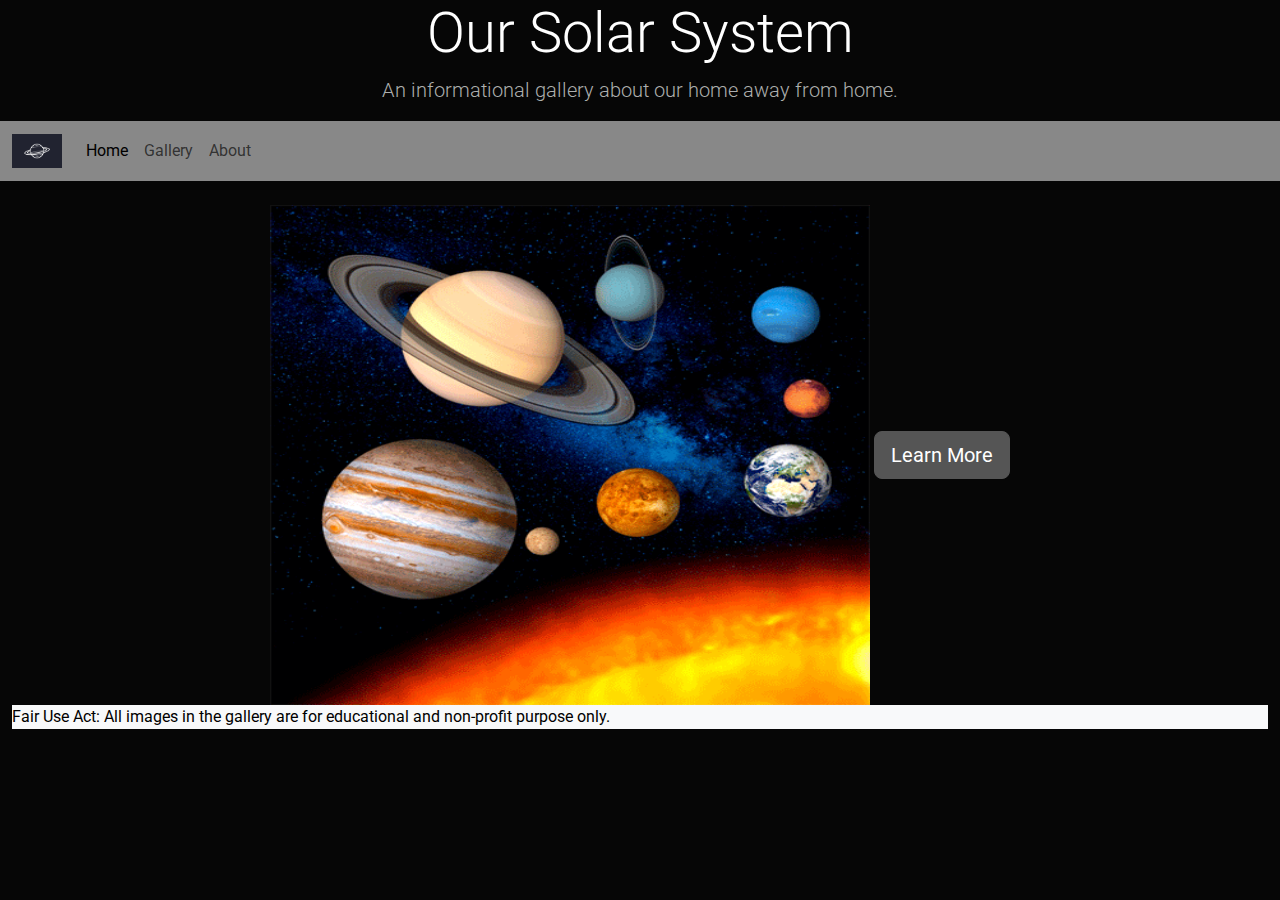
<file: index.html>
<!DOCTYPE html>
<html lang="en">
<head>
    <meta charset="UTF-8">
    <meta name="viewport" content="width=device-width, initial-scale=1.0">
    <title>Our Solar System - Home</title>
    <link rel="stylesheet" href="bootstrap-cyborg.css">
    <link rel="stylesheet" href="style.css">
</head>

<body>
  <!--Header-->
  <div class="jumbotron jumbotron-fluid">
      <div class="container">
        <div class="header">
          <h1 class="display-4">Our Solar System</h1>
          <p class="lead">An informational gallery about our home away from home.</p>
        </div>
      </div>
    </div>
  </div>

  <!--Navbar-->
  <nav class="navbar navbar-expand-lg bg-light" data-bs-theme="light">
    <div class="container-fluid">
      <a class="navbar-brand" href="#">
        <div id="brand-icon">
          <img src="./img/brand-icon.png" alt="Brand Icon">
        </div>
      </a>
      <button class="navbar-toggler" type="button" data-bs-toggle="collapse" data-bs-target="#navbarColor03" aria-controls="navbarColor03" aria-expanded="false" aria-label="Toggle navigation">
        <span class="navbar-toggler-icon"></span>
      </button>
      <div class="collapse navbar-collapse" id="navbarColor03">
        <ul class="navbar-nav me-auto">
          <li class="nav-item">
            <a class="nav-link active" href="index.html">Home
              <span class="visually-hidden">(current)</span>
            </a>
          </li>
          <li class="nav-item">
            <a class="nav-link" href="page2.html">Gallery</a>
          </li>
          <li class="nav-item">
            <a class="nav-link" href="page3.html">About</a>
          </li>
        </ul>
        <!-- <form class="d-flex">
          <input class="form-control me-sm-2" type="search" placeholder="Search">
          <button class="btn btn-secondary my-2 my-sm-0" type="submit">Search</button>
        </form>  -->
      </div>
    </div>
  </nav>

  <br>

  <div class="container-fluid">
    <div id="home-start">
        <img src="./img/solarsytem-anim.gif" alt="Solar System - Animated Gif." style="height: 500px; width: 600px;">
        <a type="button" class="btn btn-secondary btn-lg" href="page2.html">
          Learn More
        </a>
    </div>
  </div>

  <!--Footer-->
  <div class="container-fluid">
    <footer class="bg-body-tertiary text-center text-lg-start">
      Fair Use Act: All images in the gallery are for educational and non-profit purpose only.
    </footer>
  </div>

  <script src="https://cdn.jsdelivr.net/npm/bootstrap@5.3.3/dist/js/bootstrap.bundle.min.js" integrity="sha384-YvpcrYf0tY3lHB60NNkmXc5s9fDVZLESaAA55NDzOxhy9GkcIdslK1eN7N6jIeHz" crossorigin="anonymous"></script>
</body>
</html>
</file>
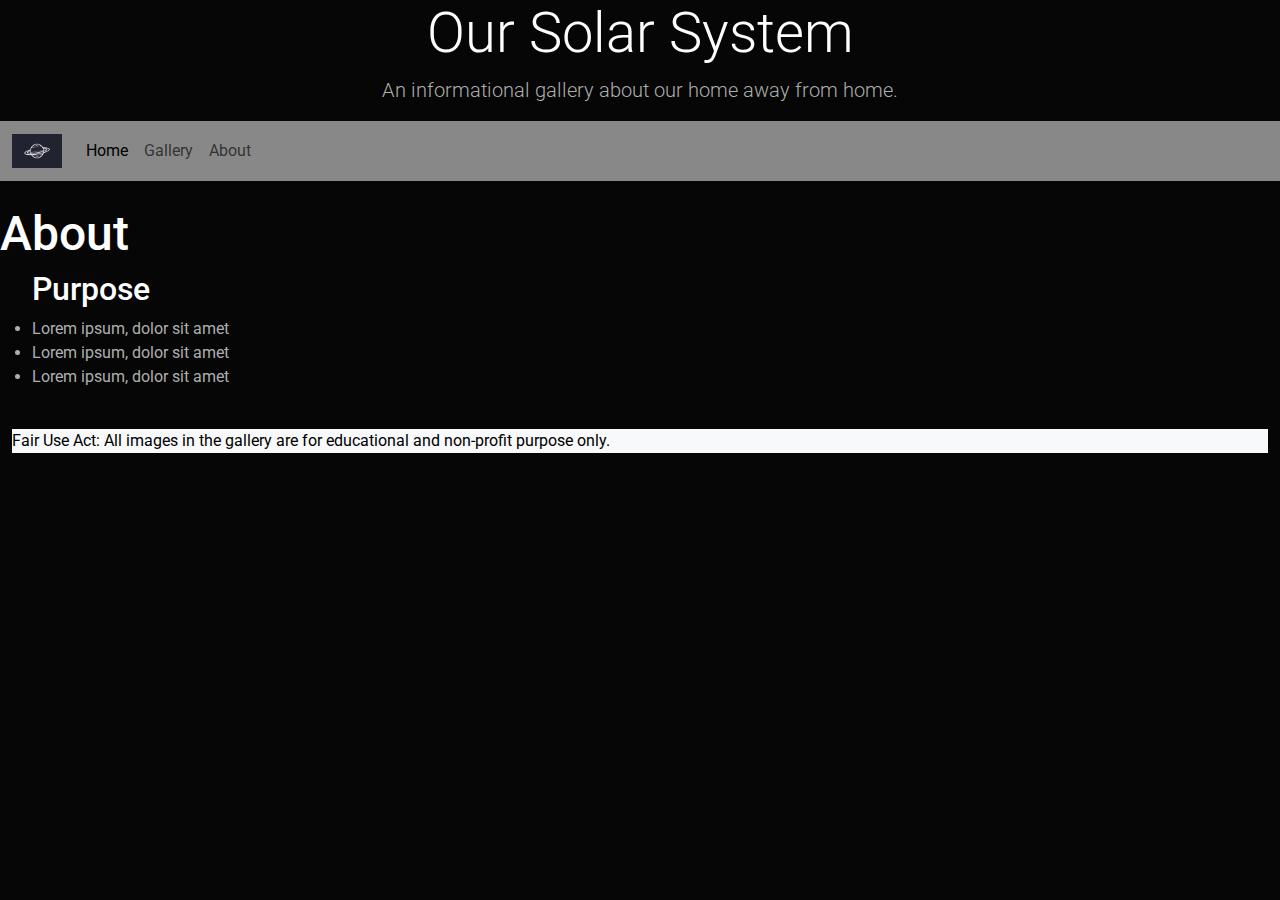
<file: page3.html>
<!DOCTYPE html>
<html lang="en">
<head>
    <meta charset="UTF-8">
    <meta name="viewport" content="width=device-width, initial-scale=1.0">
    <title>Our Solar System - About</title>
    <link rel="stylesheet" href="bootstrap-cyborg.css">
    <link rel="stylesheet" href="style.css">
</head>
<body>
    <!--Header-->
    <div class="jumbotron jumbotron-fluid">
        <div class="container">
          <div class="header">
            <h1 class="display-4">Our Solar System</h1>
            <p class="lead">An informational gallery about our home away from home.</p>
          </div>
        </div>
      </div>
    </div>

    <!--Navbar-->
    <nav class="navbar navbar-expand-lg bg-light" data-bs-theme="light">
        <div class="container-fluid">
          <a class="navbar-brand" href="#">
            <div id="brand-icon">
              <img src="./img/brand-icon.png" alt="Brand Icon">
            </div>
          </a>
          <button class="navbar-toggler" type="button" data-bs-toggle="collapse" data-bs-target="#navbarColor03" aria-controls="navbarColor03" aria-expanded="false" aria-label="Toggle navigation">
            <span class="navbar-toggler-icon"></span>
          </button>
          <div class="collapse navbar-collapse" id="navbarColor03">
            <ul class="navbar-nav me-auto">
              <li class="nav-item">
                <a class="nav-link active" href="index.html">Home
                  <span class="visually-hidden">(current)</span>
                </a>
              </li>
              <li class="nav-item">
                <a class="nav-link" href="page2.html">Gallery</a>
              </li>
              <li class="nav-item">
                <a class="nav-link" href="page3.html">About</a>
              </li>
            </ul>
            <!-- <form class="d-flex">
              <input class="form-control me-sm-2" type="search" placeholder="Search">
              <button class="btn btn-secondary my-2 my-sm-0" type="submit">Search</button>
            </form>  -->
          </div>
        </div>
    </nav>

    <br>

    <h2 id="About">About</h2>

    <div>
        <ul>
            <h4>Purpose</h4>
            <li>Lorem ipsum, dolor sit amet </li>
            <li>Lorem ipsum, dolor sit amet </li>
            <li>Lorem ipsum, dolor sit amet </li>
        </ul>
    </div>

    <br>

    <!--Footer-->
    <div class="container-fluid">
        <footer class="bg-body-tertiary text-center text-lg-start">
          Fair Use Act: All images in the gallery are for educational and non-profit purpose only.
        </footer>
    </div>

    <script src="https://cdn.jsdelivr.net/npm/bootstrap@5.3.3/dist/js/bootstrap.bundle.min.js" integrity="sha384-YvpcrYf0tY3lHB60NNkmXc5s9fDVZLESaAA55NDzOxhy9GkcIdslK1eN7N6jIeHz" crossorigin="anonymous"></script>
</body>
</html>
</file>
<file: style.css>
.gallery img {
    height: auto;
    width: 200px;
}

.gallery-text {
    text-align: center;
    margin: 9px;
}

#About h1 {
    text-align: center;
}

.header {
    text-align: center;
}

#home-start {
    text-align: center;
    border-radius: 80%;
    
}

.gallery img:hover {
    float: left;
}

#brand-icon img {
    height: auto;
    width: 50px;
}

footer {
    color: black;
}
</file>
